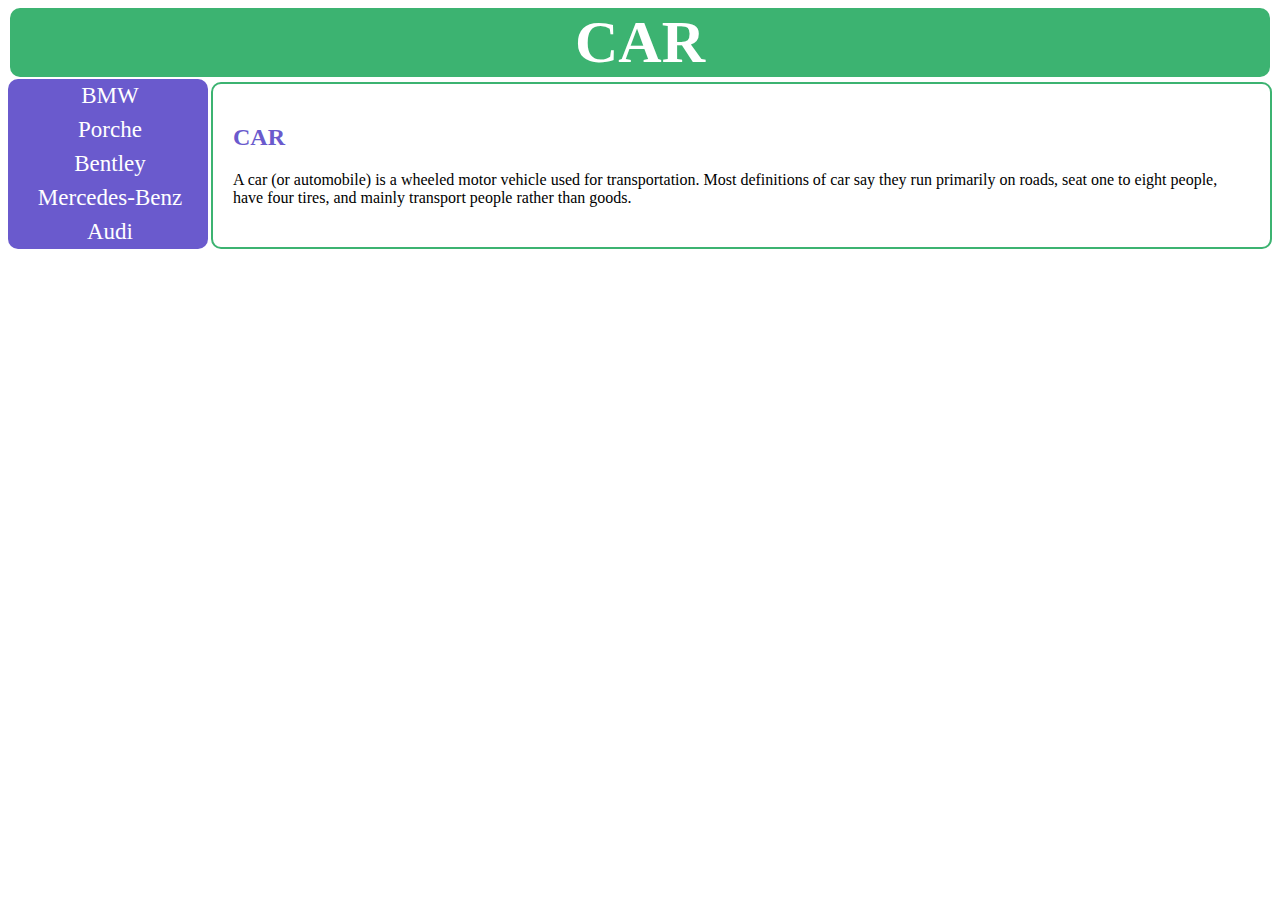
<file: index.html>
<!DOCTYPE html>
<html>
  <head>
    <meta charset="utf-8">
    <title>devdonggyu</title>
<link rel="stylesheet" media="screen and (max-width: 800px)" href="smallscreen.css">
<link rel="stylesheet" media="screen and (min-width: 800px)" href="widescreen.css">
  </head>
  <body>
    <h1><a href ="index.html" title="CAR" >CAR</a></h1>
<div id="grid">
  <ul>
      <li><a href="bmw.html" title="BMW">BMW</a></li>
      <li><a href="porche.html" title="Porche">Porche</a></li>
      <li><a href="bentley.html" title="Bentley">Bentley</a></li>
      <li><a href="benz.html" title="Mercedes-Benz" >Mercedes-Benz</a></li>
      <li><a href="audi.html" title="Audi">Audi</a></li>
    </ul>
<div id="article">
      <h2>CAR</h2>
<p>A car (or automobile) is a wheeled motor vehicle used for transportation.
  Most definitions of car say they run primarily on roads, seat one to eight people,
  have four tires, and mainly transport people rather than goods.</p>
</div>
</div>
</body>
</html>
</file>
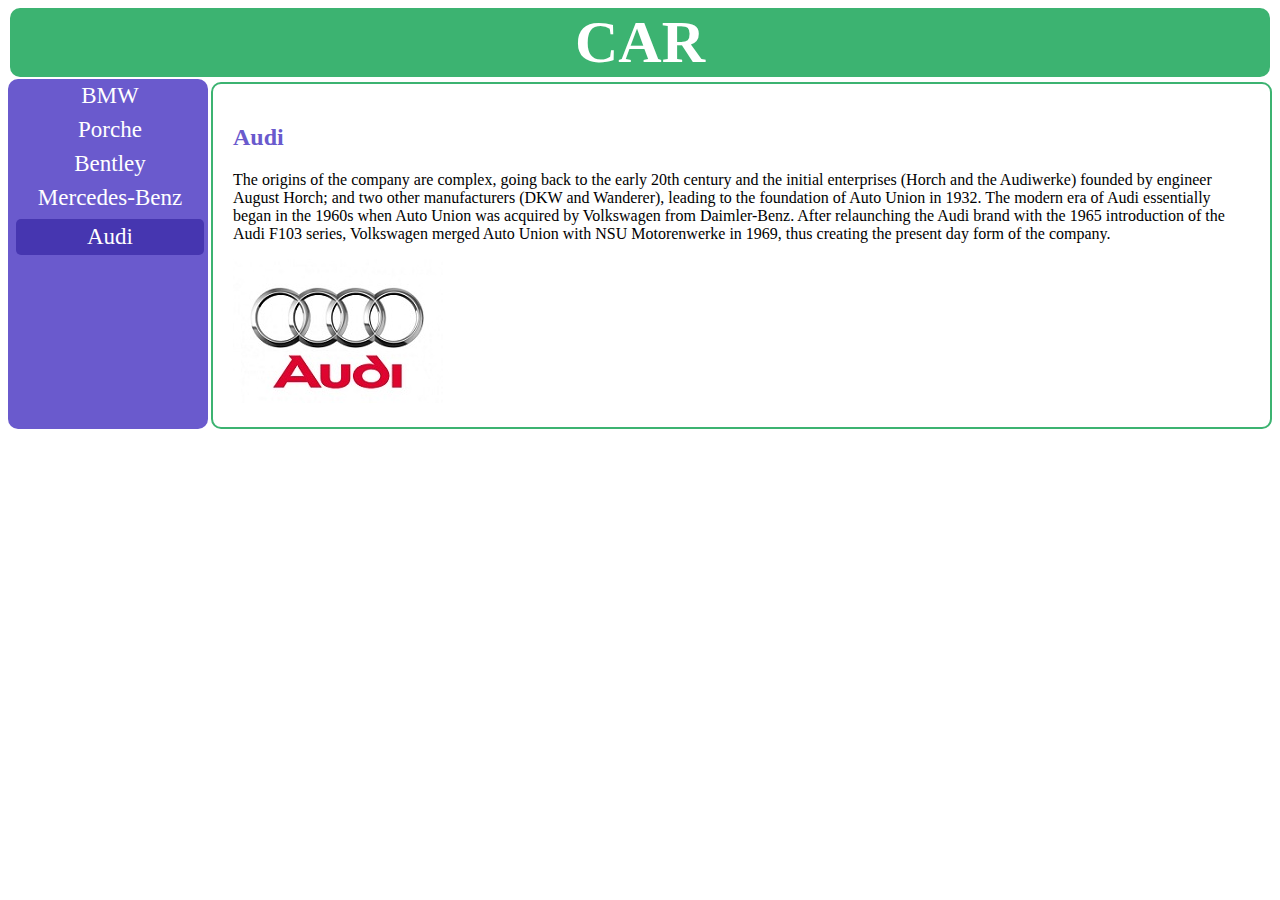
<file: audi.html>
<!DOCTYPE html>
<html>
  <head>
    <meta charset="utf-8">
    <title>devdonggyu</title>
    <link rel="stylesheet" media="screen and (max-width: 800px)" href="smallscreen.css">
  <link rel="stylesheet" media="screen and (min-width: 800px)" href="widescreen.css">
  </head>
  <body>
    <h1><a href ="index.html" title="CAR" >CAR</a></h1>
<div id="grid">
    <ul>
      <li><a href="bmw.html" title="BMW">BMW</a></li>
      <li><a href="porche.html" title="Porche">Porche</a></li>
      <li><a href="bentley.html" title="Bentley">Bentley</a></li>
      <li><a href="benz.html" title="Mercedes-Benz" >Mercedes-Benz</a></li>
      <li><a href="audi.html" title="Audi" id="active">Audi</a></li>
    </ul>
    <div id="article">
    <h2>Audi</h2>
<p>The origins of the company are complex, going back to the early 20th century and the initial enterprises
  (Horch and the Audiwerke) founded by engineer August Horch; and two other manufacturers (DKW and Wanderer),
  leading to the foundation of Auto Union in 1932. The modern era of Audi essentially began in the 1960s
  when Auto Union was acquired by Volkswagen from Daimler-Benz. After relaunching the Audi brand
  with the 1965 introduction of the Audi F103 series, Volkswagen merged Auto Union with NSU Motorenwerke in 1969,
  thus creating the present day form of the company.</p>
  <img src="audi.jpg" title="Audi">
  </div>
  </div>
  </body>
</html>
</file>
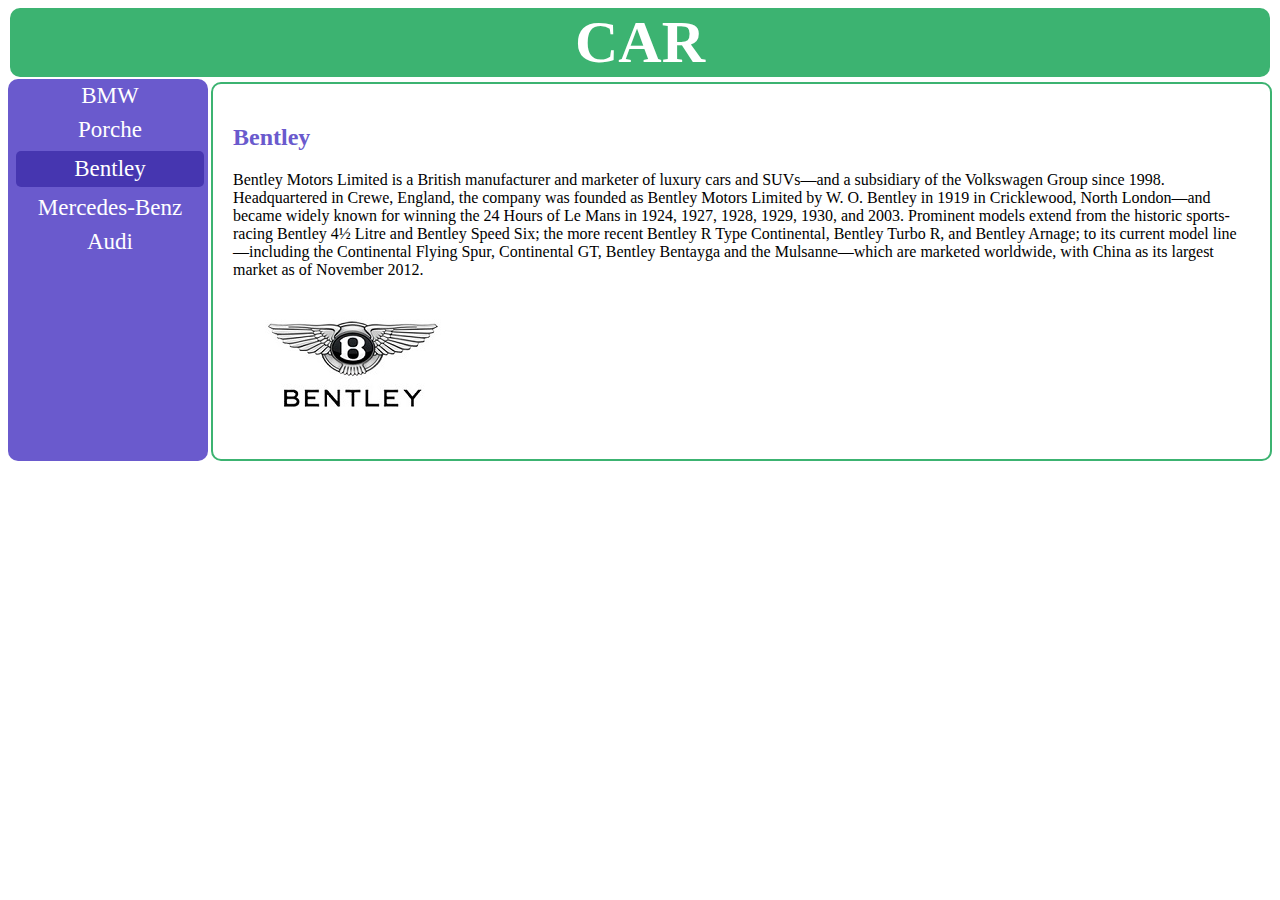
<file: bentley.html>
<!DOCTYPE html>
<html>
  <head>
    <meta charset="utf-8">
    <title>devdonggyu</title>
    <link rel="stylesheet" media="screen and (max-width: 800px)" href="smallscreen.css">
    <link rel="stylesheet" media="screen and (min-width: 800px)" href="widescreen.css">
  </head>
  <body>
    <h1><a href ="index.html" title="CAR" >CAR</a></h1>
<div id="grid">
    <ul>
      <li><a href="bmw.html" title="BMW">BMW</a></li>
      <li><a href="porche.html" title="Porche">Porche</a></li>
      <li><a href="bentley.html" title="Bentley" id="active">Bentley</a></li>
      <li><a href="benz.html" title="Mercedes-Benz" >Mercedes-Benz</a></li>
      <li><a href="audi.html" title="Audi">Audi</a></li>
    </ul>
    <div id="article">
    <h2>Bentley</h2>
<p>Bentley Motors Limited is a British manufacturer and marketer of luxury cars and SUVs—and a subsidiary
of the Volkswagen Group since 1998. Headquartered in Crewe, England, the company was founded as Bentley Motors Limited
by W. O. Bentley in 1919 in Cricklewood, North London—and became widely known for winning the 24 Hours of Le Mans
in 1924, 1927, 1928, 1929, 1930, and 2003. Prominent models extend from the historic sports-racing Bentley 4½ Litre and
Bentley Speed Six; the more recent Bentley R Type Continental, Bentley Turbo R, and Bentley Arnage;
to its current model line—including the Continental Flying Spur, Continental GT, Bentley Bentayga and the Mulsanne—which
are marketed worldwide, with China as its largest market as of November 2012.</p>
<img src="bentley.jpg" title="bentley">
</div>
</div>
  </body>
</html>
</file>
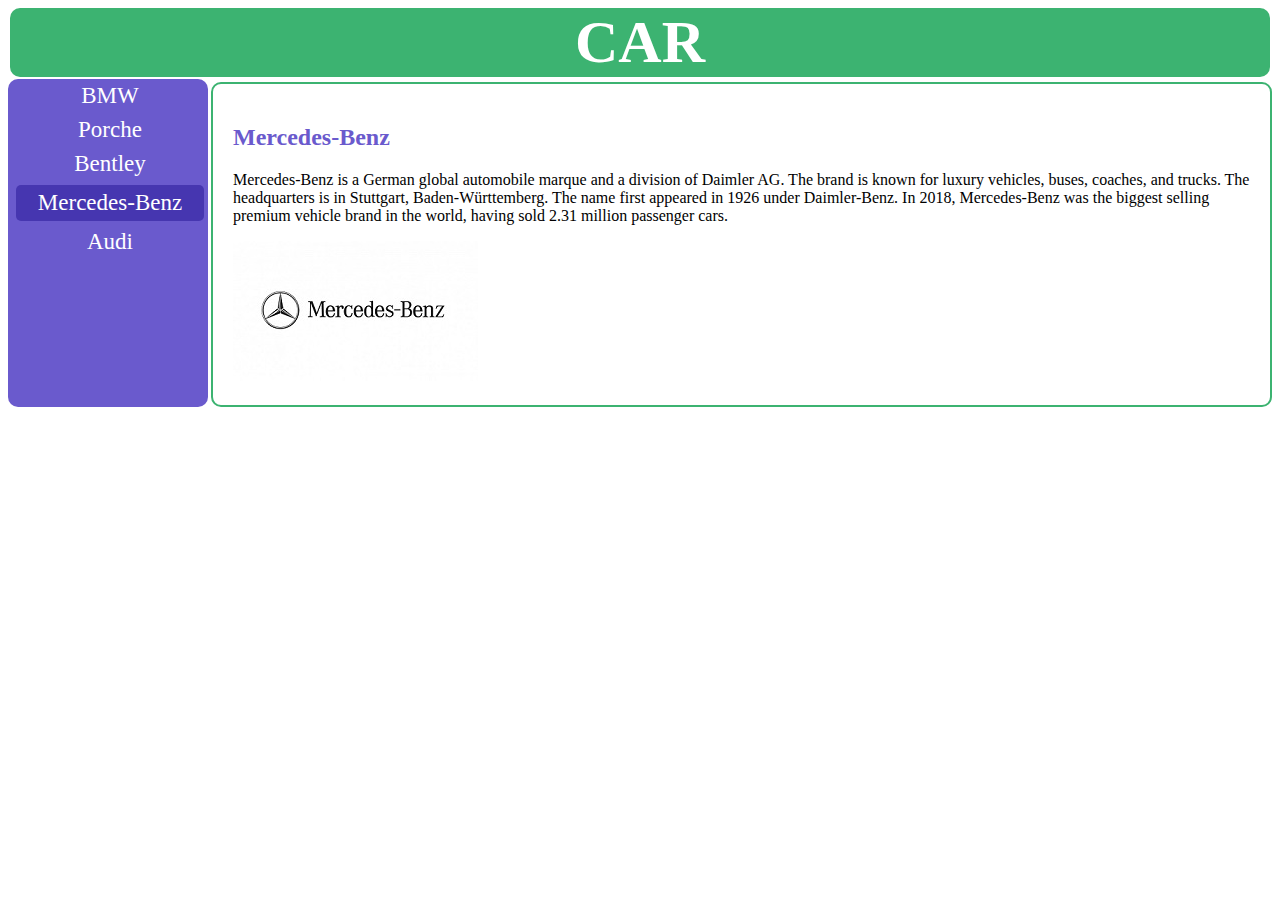
<file: benz.html>
<!DOCTYPE html>
<html>
  <head>
    <meta charset="utf-8">
    <title>devdonggyu</title>
    <link rel="stylesheet" media="screen and (max-width: 800px)" href="smallscreen.css">
    <link rel="stylesheet" media="screen and (min-width: 800px)" href="widescreen.css">
   </head>
  <body>
    <h1><a href ="index.html" title="CAR" >CAR</a></h1>
<div id="grid">
    <ul>
      <li><a href="bmw.html" title="BMW">BMW</a></li>
      <li><a href="porche.html" title="Porche" >Porche</a></li>
      <li><a href="bentley.html" title="Bentley">Bentley</a></li>
      <li><a href="benz.html" title="Mercedes-Benz" id="active" >Mercedes-Benz</a></li>
      <li><a href="audi.html" title="Audi">Audi</a></li>
    </ul>
    <div id="article">
    <h2>Mercedes-Benz</h2>
<p>Mercedes-Benz is a German global automobile marque and a division of Daimler AG.
  The brand is known for luxury vehicles, buses, coaches, and trucks.
  The headquarters is in Stuttgart, Baden-Württemberg. The name first appeared in 1926 under Daimler-Benz.
  In 2018, Mercedes-Benz was the biggest selling premium vehicle brand in the world, having sold 2.31 million passenger cars.</p>
<img src="benz.jpg" title="Mercedes-Benz">
</div>
</div>
  </body>
</html>
</file>
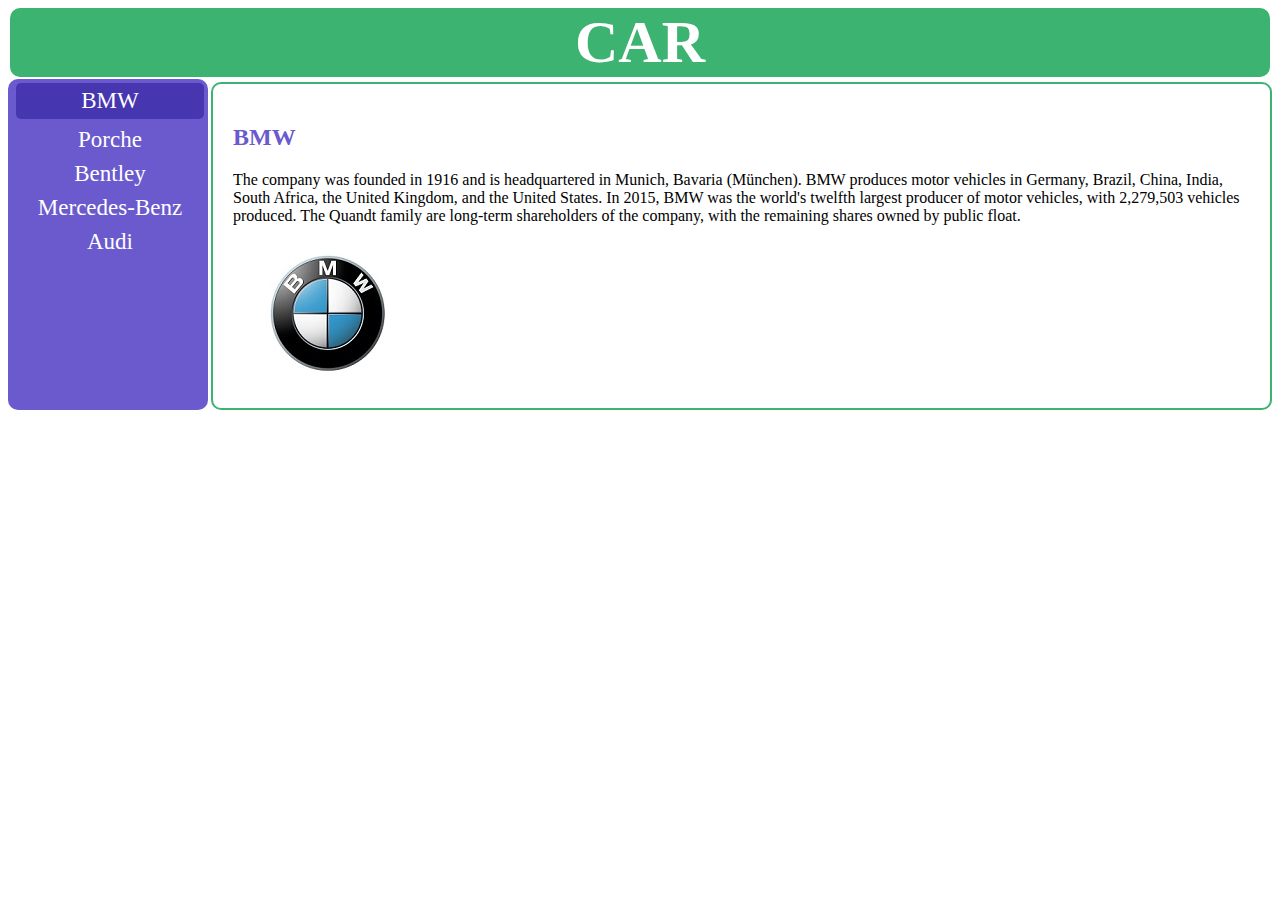
<file: bmw.html>
<!DOCTYPE html>
<html>
  <head>
    <meta charset="utf-8">
    <title>devdonggyu</title>
    <link rel="stylesheet" media="screen and (max-width: 800px)" href="smallscreen.css">
    <link rel="stylesheet" media="screen and (min-width: 800px)" href="widescreen.css">
  </head>
  <body>
    <h1><a href ="index.html" title="CAR" >CAR</a></h1>
<div id="grid">
    <ul>
      <li><a href="bmw.html" title="BMW" id="active">BMW</a></li>
      <li><a href="porche.html" title="Porche">Porche</a></li>
      <li><a href="bentley.html" title="Bentley">Bentley</a></li>
      <li><a href="benz.html" title="Mercedes-Benz" >Mercedes-Benz</a></li>
      <li><a href="audi.html" title="Audi">Audi</a></li>
    </ul>
    <div id="article">
    <h2>BMW</h2>
<p>The company was founded in 1916 and is headquartered in Munich, Bavaria (München).
  BMW produces motor vehicles in Germany, Brazil, China, India, South Africa, the United Kingdom, and the United States.
  In 2015, BMW was the world's twelfth largest producer of motor vehicles, with 2,279,503 vehicles produced.
  The Quandt family are long-term shareholders of the company, with the remaining shares owned by public float.</p>
  <img src="bmw.jpg" title="BMW">
  </div>
  </div>
  </body>
</html>
</file>
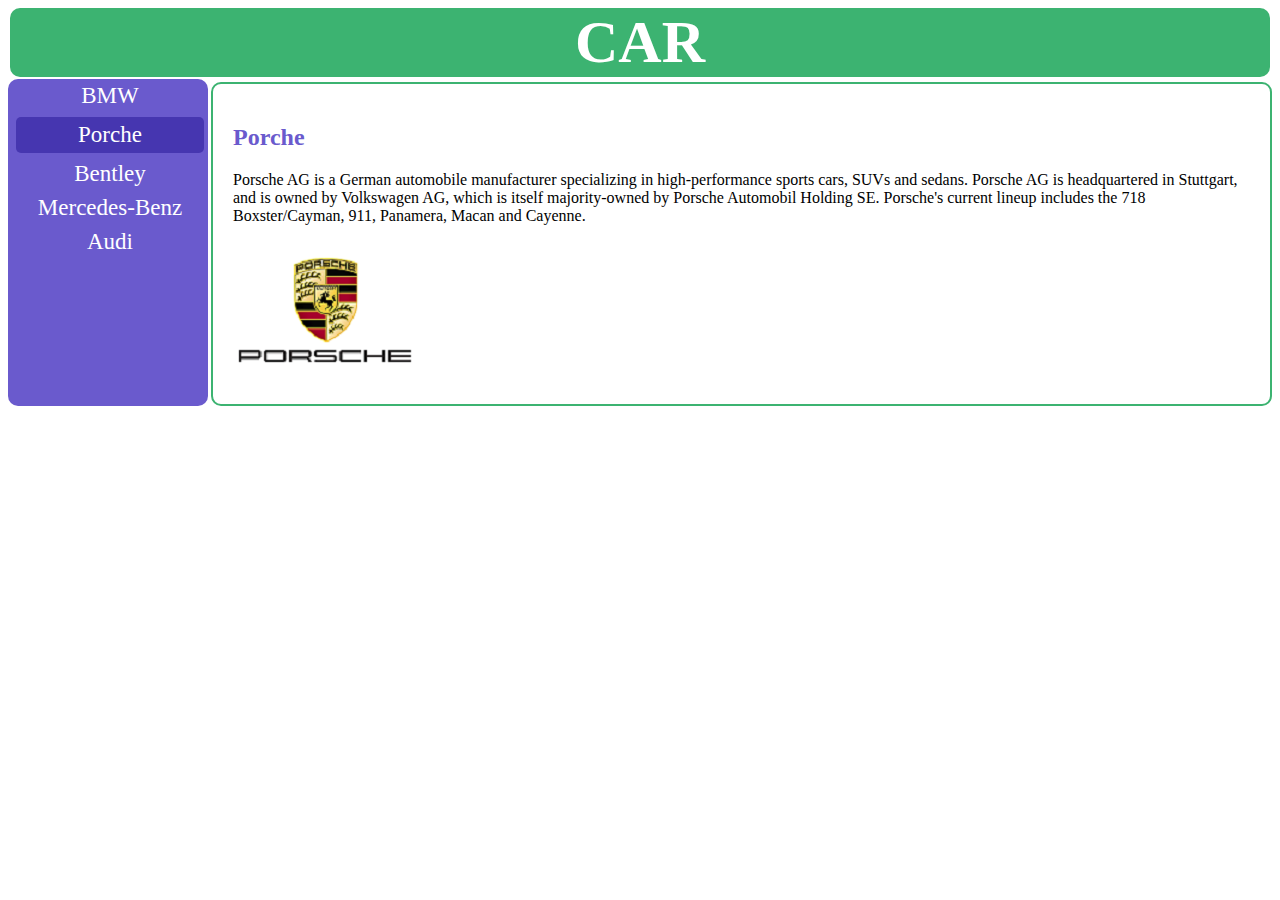
<file: porche.html>
<!DOCTYPE html>
<html>
  <head>
    <meta charset="utf-8">
    <title>devdonggyu</title>
    <link rel="stylesheet" media="screen and (max-width: 800px)" href="smallscreen.css">
    <link rel="stylesheet" media="screen and (min-width: 800px)" href="widescreen.css">
  </head>
  <body>
    <h1><a href ="index.html" title="CAR" >CAR</a></h1>
<div id="grid">
    <ul>
      <li><a href="bmw.html" title="BMW">BMW</a></li>
      <li><a href="porche.html" title="Porche" id="active">Porche</a></li>
      <li><a href="bentley.html" title="Bentley">Bentley</a></li>
      <li><a href="benz.html" title="Mercedes-Benz" >Mercedes-Benz</a></li>
      <li><a href="audi.html" title="Audi">Audi</a></li>
    </ul>
    <div id="article">
    <h2>Porche</h2>
<p>Porsche AG is a German automobile manufacturer specializing in high-performance sports cars, SUVs and sedans.
  Porsche AG is headquartered in Stuttgart, and is owned by Volkswagen AG,
  which is itself majority-owned by Porsche Automobil Holding SE. Porsche's current lineup includes the 718 Boxster/Cayman,
  911, Panamera, Macan and Cayenne.</p>
<img src="porche.jpg" title="Porche">
</div>
</div>
  </body>
</html>
</file>
<file: smallscreen.css>
h1{text-align: center; font-size: 60px;
  margin-bottom:10px; background-color: mediumseagreen;
   border-radius: 10px; margin: 2px;}
h1 a{color:white;}
  a{color:black; text-decoration: none;}
h2{color:slateblue;}


  #grid ul{background-color: slateblue; font-size: 23px; border-radius: 10px; margin: 0px; padding: 0px;
    padding-left: 20px; padding-top: 5px; text-align: center;
  }
  #grid li{list-style: none; }
#active{background-color: #4636b0; color:white; border-radius: 5px; display: block;}
  #grid ul a{color:white; text-align: center; padding:5px;}
#grid ul a:hover{background-color: #4636b0; color:white; border-radius: 5px; display: block;}
  #grid{display: block;}
#article{border:2px solid mediumseagreen; border-radius: 10px; margin-top:3px; padding:20px;}
@media( max-width:800px){}
</file>
<file: widescreen.css>
h1{text-align: center; font-size: 60px;
  margin-bottom:10px; background-color: mediumseagreen;
   border-radius: 10px; margin: 2px;}
h1 a{color:white;}
  a{color:black; text-decoration: none;}
h2{color:slateblue;}


  #grid ul{background-color: slateblue; font-size: 23px; border-radius: 10px; margin: 0px; padding: 0px;
    padding-left: 4px; list-style: none; text-align: center;      
}
#grid li{padding:4px;}
#active{background-color: #4636b0; color:white; border-radius: 5px; display: block;}
  #grid ul a{color:white; text-align: center; padding:5px; ;}
#grid ul a:hover{background-color: #4636b0; color:white; border-radius: 5px; display:block; }
  #grid{display: grid; grid-template-columns:200px 1fr;}
#article{border:2px solid mediumseagreen; border-radius: 10px; margin-top:3px; margin-left: 3px; padding:20px;}
</file>
